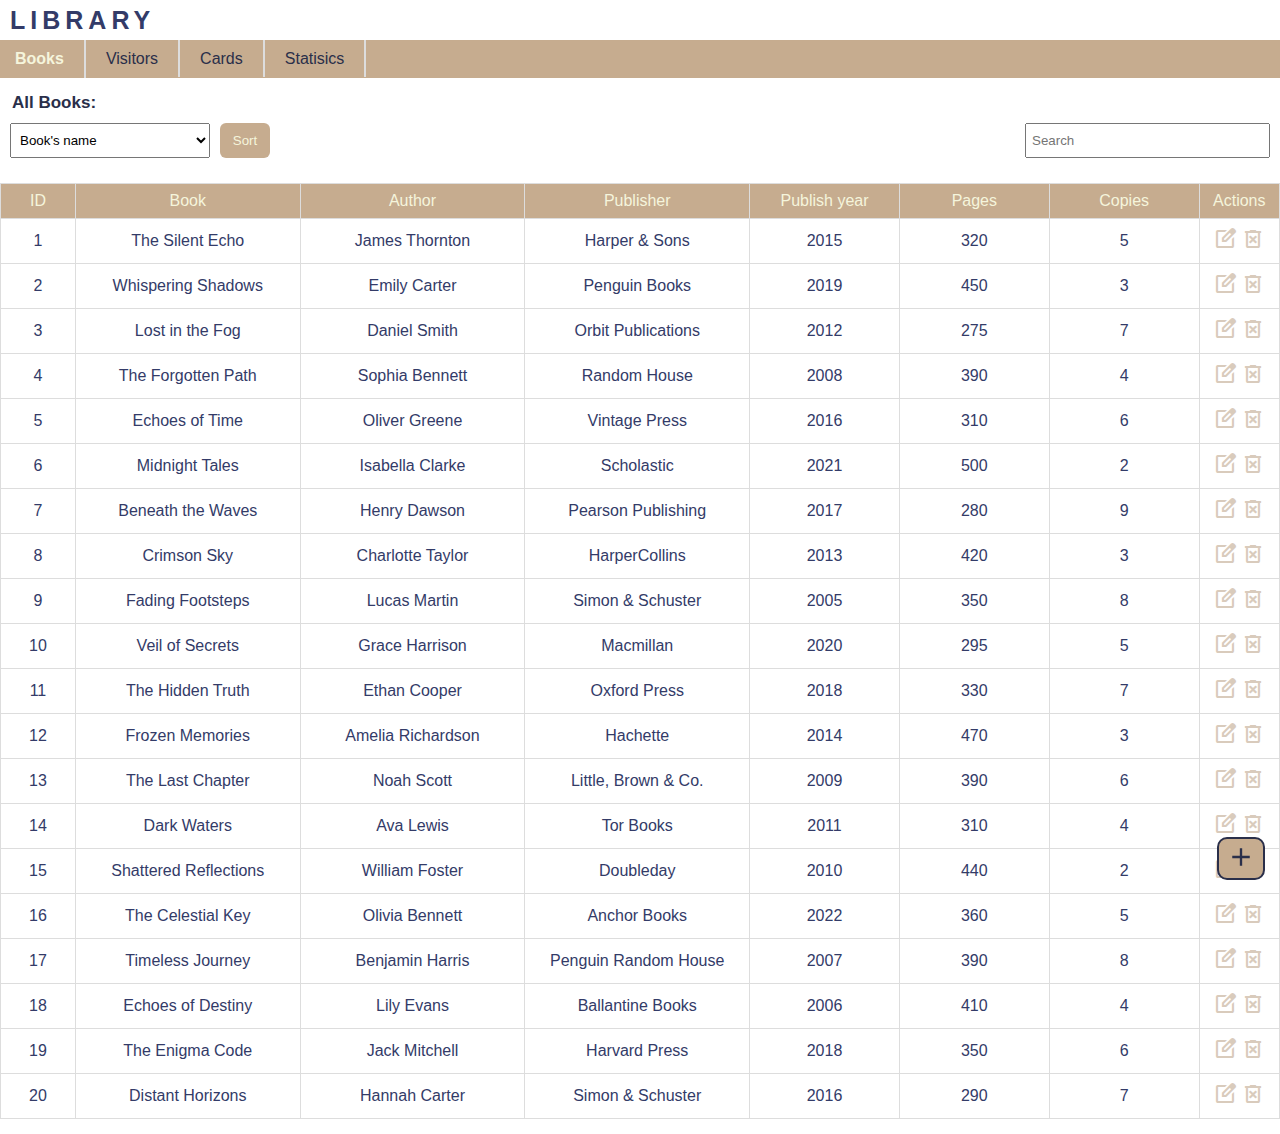
<file: index.html>
<!DOCTYPE html>
<html lang="en">
  <head>
    <meta charset="UTF-8" />
    <meta name="viewport" content="width=device-width, initial-scale=1.0" />
    <title>Book</title>
    <link rel="stylesheet" href="./styles/style.css" />
    <link rel="stylesheet" href="./styles/header.css" />
    <link rel="stylesheet" href="./styles/section.css" />
    <link rel="stylesheet" href="./styles/popover.css" />
    <link rel="stylesheet" href="./styles/table.css" />

    <link
      rel="stylesheet"
      href="https://fonts.googleapis.com/css2?family=Material+Symbols+Outlined:opsz,wght,FILL,GRAD@24,400,0,0"
    />
  </head>
  <body>
    <!-- header -->
    <div class="header">
      <div>
        <h1>LIBRARY</h1>

        <button popovertarget="sidebar">
          <span class="menu material-symbols-outlined"> menu </span>
        </button>
      </div>

      <ul class="sidebar" popover id="sidebar">
        <li>
          <span class="material-symbols-outlined"> dictionary </span
          ><span
            onclick="sidebar.hidePopover()"
            class="close material-symbols-outlined"
          >
            close
          </span>
        </li>
        <li><a href="./index.html">Books</a></li>
        <li><a href="./visitor.html">Visitors</a></li>
        <li><a href="./card.html">Cards</a></li>
        <li><a href="./statistic.html">Statisics</a></li>
      </ul>

      <ul class="navbar">
        <li><a href="./index.html">Books</a></li>
        <li><a href="./visitor.html">Visitors</a></li>
        <li><a href="./card.html">Cards</a></li>
        <li><a href="./statistic.html">Statisics</a></li>
      </ul>
    </div>

    <!-- section -->
    <div>
      <h4 class="page-section">All Books:</h4>

      <div class="sort-search-container">
        <!-- sort -->
        <div class="sort-container">
          <select class="js-sort-type">
            <option value="name">Book's name</option>
            <option value="author">Author's name</option>
            <option value="copies">Number of Copies</option>
          </select>
          <button class="btn js-sort-btn">Sort</button>
        </div>

        <!-- search -->
        <div class="search-container">
          <input
            class="search-bar js-search-bar"
            type="search"
            placeholder="Search"
          />
        </div>
      </div>
    </div>

    <!-- new book btn -->
    <button onclick="newOverlay.style.display = 'flex'" class="new-btn">
      <span class="material-symbols-outlined"> add </span>
    </button>

    <!-- new book popover -->
    <div id="newOverlay" class="overlay">
      <form class="form js-new-form">
        <span>New Book</span>
        <span
          onclick="newOverlay.style.display = 'none'"
          class="close material-symbols-outlined"
        >
          close
        </span>

        <div>
          <label>Book</label>
          <input type="text" name="name" required />
        </div>

        <div>
          <label>Author</label>
          <input type="text" name="author" required />
        </div>

        <div class="publisher-year-container">
          <div>
            <label>Publisher</label>
            <input type="text" name="publisher" required />
          </div>

          <div>
            <label>Publish year</label>
            <input type="number" name="publishYear" min="1" required />
          </div>
        </div>

        <div class="pages-copies-container">
          <div>
            <label>Pages</label>
            <input type="number" name="pages" min="1" required />
          </div>

          <div>
            <label>Copies</label>
            <input type="number" name="copies" min="1" required />
          </div>
        </div>

        <button type="submit" class="btn">Add</button>
      </form>
    </div>

    <!-- table -->
    <div class="table-container">
      <table class="table js-table"></table>
    </div>

    <!-- edit book popover -->
    <div id="editOverlay" class="overlay">
      <form class="form js-edit-form">
        <span>Edit Book</span>
        <span
          onclick="editOverlay.style.display = 'none'"
          class="close material-symbols-outlined"
        >
          close
        </span>

        <div class="js-name-container">
          <label>Book</label>
          <input type="text" name="name" required />
        </div>

        <div class="js-author-container">
          <label>Author</label>
          <input type="text" name="author" required />
        </div>

        <div class="publisher-year-container">
          <div class="js-publisher-container">
            <label>Publisher</label>
            <input type="text" name="publisher" required />
          </div>

          <div class="js-publish-year-container">
            <label>Publish year</label>
            <input type="number" name="publishYear" min="1" required />
          </div>
        </div>

        <div class="pages-copies-container">
          <div class="js-pages-container">
            <label>Pages</label>
            <input type="number" name="pages" min="1" required />
          </div>

          <div class="js-copies-container">
            <label>Copies</label>
            <input type="number" name="copies" min="1" required />
          </div>
        </div>

        <button type="submit" class="btn">Save</button>
      </form>
    </div>

    <script src="./scripts/script.js"></script>
    <script src="./scripts/book.js"></script>
  </body>
</html>
</file>
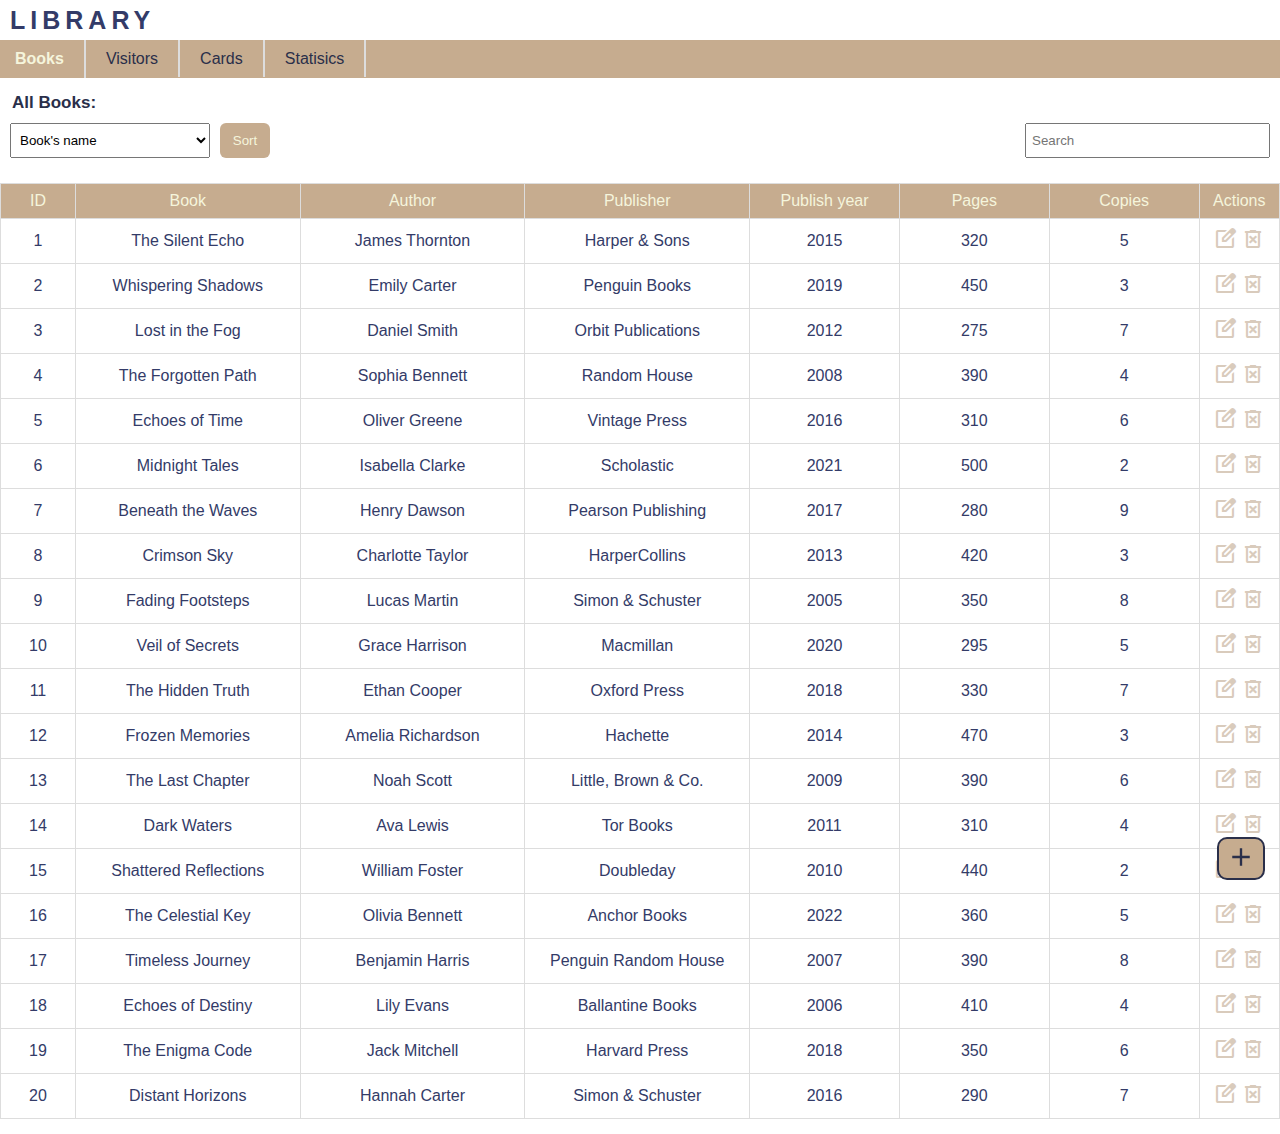
<file: book.html>
<!DOCTYPE html>
<html lang="en">
  <head>
    <meta charset="UTF-8" />
    <meta name="viewport" content="width=device-width, initial-scale=1.0" />
    <title>Book</title>
    <link rel="stylesheet" href="./styles/style.css" />
    <link rel="stylesheet" href="./styles/header.css" />
    <link rel="stylesheet" href="./styles/section.css" />
    <link rel="stylesheet" href="./styles/popover.css" />
    <link rel="stylesheet" href="./styles/table.css" />

    <link
      rel="stylesheet"
      href="https://fonts.googleapis.com/css2?family=Material+Symbols+Outlined:opsz,wght,FILL,GRAD@24,400,0,0"
    />
  </head>
  <body>
    <!-- header -->
    <div class="header">
      <div>
        <h1>LIBRARY</h1>

        <button popovertarget="sidebar">
          <span class="menu material-symbols-outlined"> menu </span>
        </button>
      </div>

      <ul class="sidebar" popover id="sidebar">
        <li>
          <span class="material-symbols-outlined"> dictionary </span
          ><span
            onclick="sidebar.hidePopover()"
            class="close material-symbols-outlined"
          >
            close
          </span>
        </li>
        <li><a href="./book.html">Books</a></li>
        <li><a href="./visitor.html">Visitors</a></li>
        <li><a href="./card.html">Cards</a></li>
        <li><a href="./statistic.html">Statisics</a></li>
      </ul>

      <ul class="navbar">
        <li><a href="./book.html">Books</a></li>
        <li><a href="./visitor.html">Visitors</a></li>
        <li><a href="./card.html">Cards</a></li>
        <li><a href="./statistic.html">Statisics</a></li>
      </ul>
    </div>

    <!-- section -->
    <div>
      <h4 class="page-section">All Books:</h4>

      <div class="sort-search-container">
        <!-- sort -->
        <div class="sort-container">
          <select class="js-sort-type">
            <option value="name">Book's name</option>
            <option value="author">Author's name</option>
            <option value="copies">Number of Copies</option>
          </select>
          <button class="btn js-sort-btn">Sort</button>
        </div>

        <!-- search -->
        <div class="search-container">
          <input
            class="search-bar js-search-bar"
            type="search"
            placeholder="Search"
          />
        </div>
      </div>
    </div>

    <!-- new book btn -->
    <button onclick="newOverlay.style.display = 'flex'" class="new-btn">
      <span class="material-symbols-outlined"> add </span>
    </button>

    <!-- new book popover -->
    <div id="newOverlay" class="overlay">
      <form class="form js-new-form">
        <span>New Book</span>
        <span
          onclick="newOverlay.style.display = 'none'"
          class="close material-symbols-outlined"
        >
          close
        </span>

        <div>
          <label>Book</label>
          <input type="text" name="name" required />
        </div>

        <div>
          <label>Author</label>
          <input type="text" name="author" required />
        </div>

        <div class="publisher-year-container">
          <div>
            <label>Publisher</label>
            <input type="text" name="publisher" required />
          </div>

          <div>
            <label>Publish year</label>
            <input type="number" name="publishYear" min="1" required />
          </div>
        </div>

        <div class="pages-copies-container">
          <div>
            <label>Pages</label>
            <input type="number" name="pages" min="1" required />
          </div>

          <div>
            <label>Copies</label>
            <input type="number" name="copies" min="1" required />
          </div>
        </div>

        <button type="submit" class="btn">Add</button>
      </form>
    </div>

    <!-- table -->
    <div class="table-container">
      <table class="table js-table"></table>
    </div>

    <!-- edit book popover -->
    <div id="editOverlay" class="overlay">
      <form class="form js-edit-form">
        <span>Edit Book</span>
        <span
          onclick="editOverlay.style.display = 'none'"
          class="close material-symbols-outlined"
        >
          close
        </span>

        <div class="js-name-container">
          <label>Book</label>
          <input type="text" name="name" required />
        </div>

        <div class="js-author-container">
          <label>Author</label>
          <input type="text" name="author" required />
        </div>

        <div>
          <div class="js-publisher-container">
            <label>Publisher</label>
            <input type="text" name="publisher" required />
          </div>

          <div class="js-publish-year-container">
            <label>Publish year</label>
            <input type="number" name="publishYear" min="1" required />
          </div>
        </div>

        <div>
          <div class="js-pages-container">
            <label>Pages</label>
            <input type="number" name="pages" min="1" required />
          </div>

          <div class="js-copies-container">
            <label>Copies</label>
            <input type="number" name="copies" min="1" required />
          </div>
        </div>

        <button type="submit" class="btn">Save</button>
      </form>
    </div>

    <script src="./scripts/script.js"></script>
    <script src="./scripts/book.js"></script>
  </body>
</html>
</file>
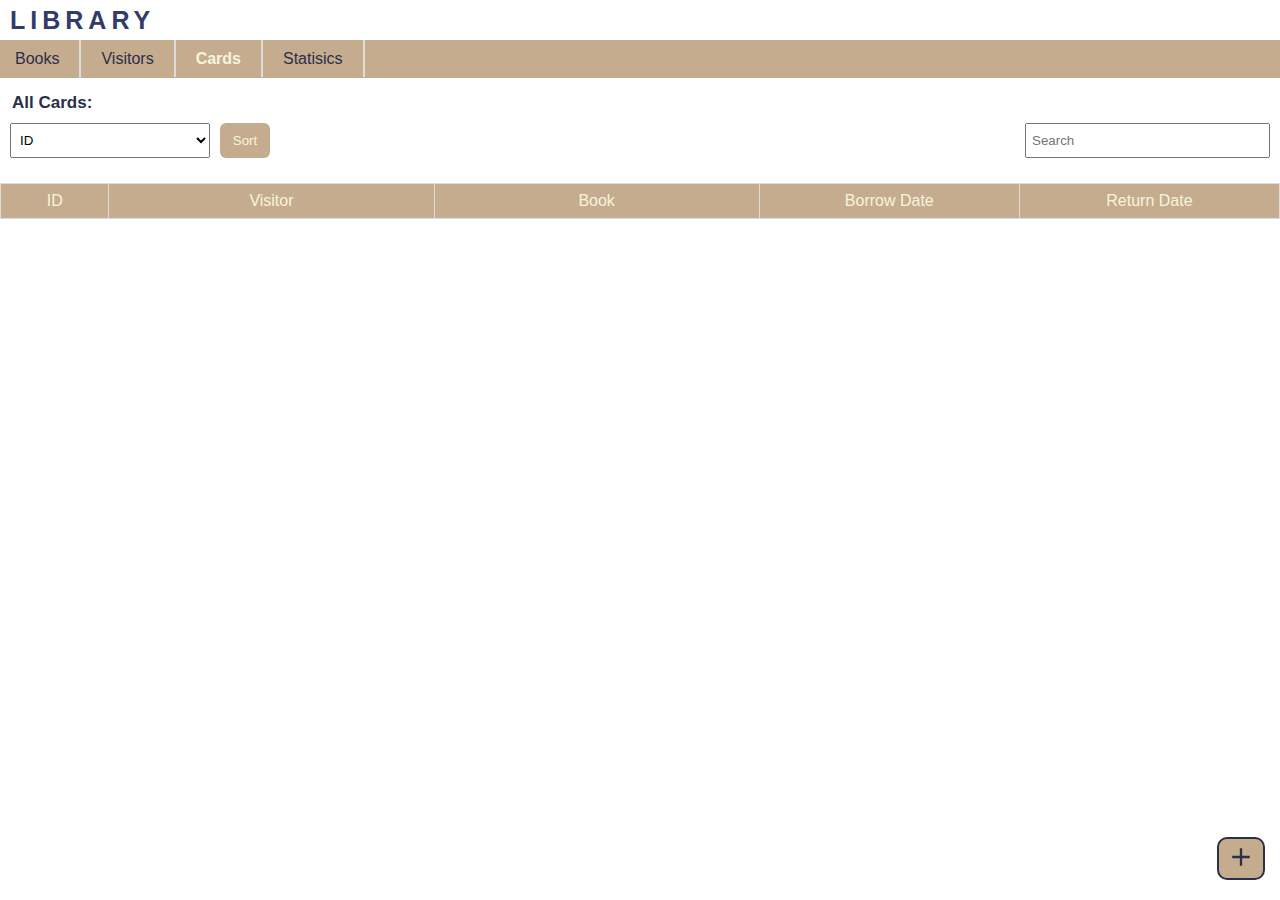
<file: card.html>
<!DOCTYPE html>
<html lang="en">
  <head>
    <meta charset="UTF-8" />
    <meta name="viewport" content="width=device-width, initial-scale=1.0" />
    <title>Card</title>

    <link rel="stylesheet" href="./styles/style.css" />
    <link rel="stylesheet" href="./styles/header.css" />
    <link rel="stylesheet" href="./styles/section.css" />
    <link rel="stylesheet" href="./styles/popover.css" />
    <link rel="stylesheet" href="./styles/table.css" />

    <link
      rel="stylesheet"
      href="https://fonts.googleapis.com/css2?family=Material+Symbols+Outlined:opsz,wght,FILL,GRAD@24,400,0,0"
    />
  </head>
  <body>
    <!-- header -->
    <div class="header">
      <div>
        <h1>LIBRARY</h1>

        <button popovertarget="sidebar">
          <span class="menu material-symbols-outlined"> menu </span>
        </button>
      </div>

      <ul class="sidebar" popover id="sidebar">
        <li>
          <span class="material-symbols-outlined"> dictionary </span
          ><span
            onclick="sidebar.hidePopover()"
            class="close material-symbols-outlined"
          >
            close
          </span>
        </li>
        <li><a href="./index.html">Books</a></li>
        <li><a href="./visitor.html">Visitors</a></li>
        <li><a href="./card.html">Cards</a></li>
        <li><a href="./statistic.html">Statisics</a></li>
      </ul>

      <ul class="navbar">
        <li><a href="./index.html">Books</a></li>
        <li><a href="./visitor.html">Visitors</a></li>
        <li><a href="./card.html">Cards</a></li>
        <li><a href="./statistic.html">Statisics</a></li>
      </ul>
    </div>

    <!-- section -->
    <div>
      <h4 class="page-section">All Cards:</h4>

      <div class="sort-search-container">
        <!-- sort -->
        <div class="sort-container">
          <select class="js-sort-type">
            <option value="id">ID</option>
            <option value="borrowDate">Borrow date</option>
            <option value="returnDate">Return date</option>
          </select>
          <button class="btn js-sort-btn">Sort</button>
        </div>

        <!-- search -->
        <div class="search-container">
          <input
            class="search-bar js-search-bar"
            type="search"
            placeholder="Search"
          />
        </div>
      </div>
    </div>

    <!-- new card btn -->
    <button onclick="newOverlay.style.display = 'flex'" class="new-btn">
      <span class="material-symbols-outlined"> add </span>
    </button>

    <!-- new card popover -->
    <div id="newOverlay" class="overlay">
      <form class="form js-new-form">
        <span>New Card</span>
        <span
          onclick="newOverlay.style.display = 'none'"
          class="close material-symbols-outlined"
        >
          close
        </span>

        <div class="wrapper">
          <div>
            <label>Visitor</label>
            <select
              class="js-visitor-options"
              name="visitorId"
              required
            ></select>
          </div>

          <div>
            <label>Book</label>
            <select class="js-book-options" name="bookId" required></select>
          </div>
        </div>

        <button type="submit" class="btn">Add</button>
      </form>
    </div>

    <!-- table -->
    <div class="table-container">
      <table class="table js-table"></table>
    </div>

    <script src="./scripts/script.js"></script>
    <script src="./scripts/card.js"></script>
  </body>
</html>
</file>
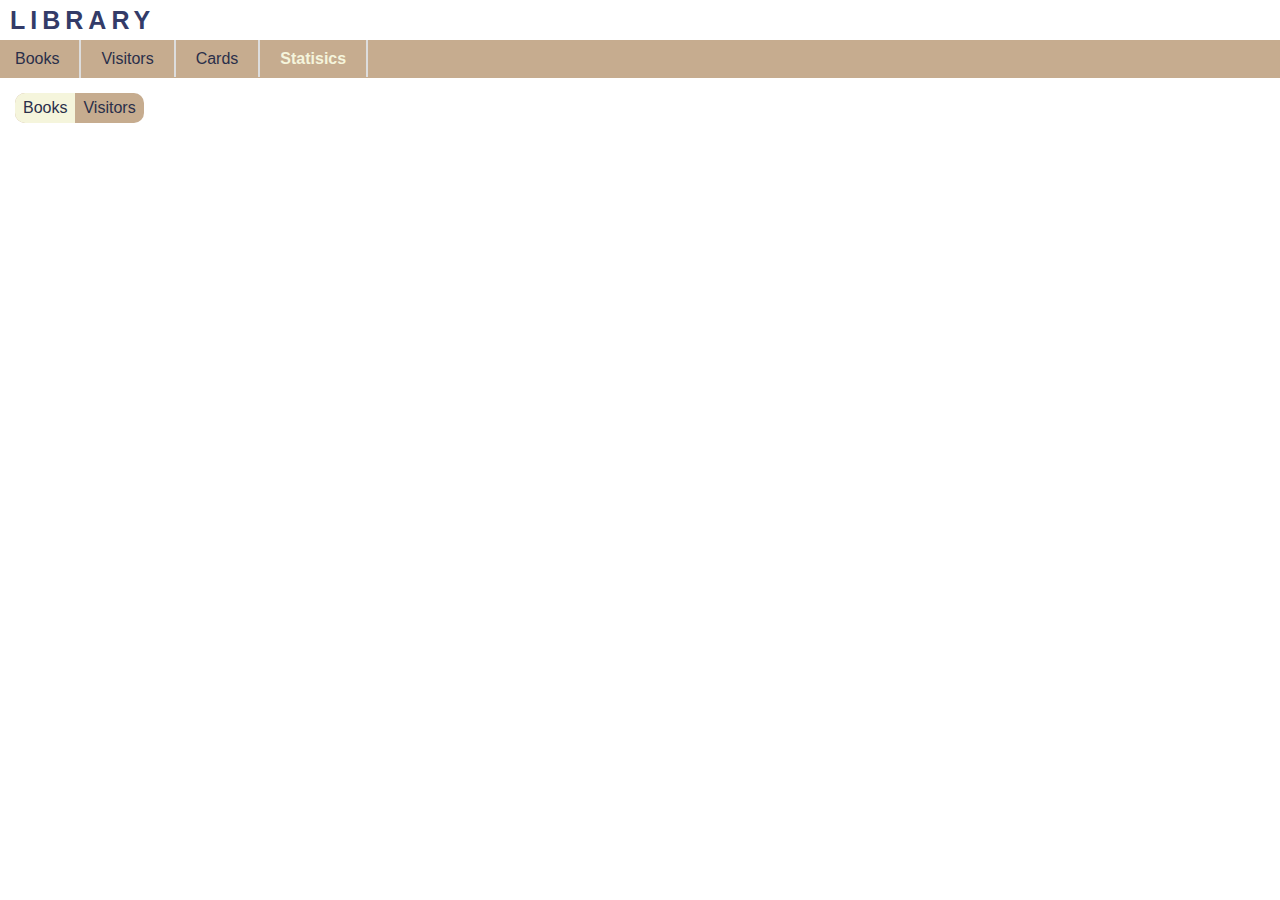
<file: statistic.html>
<!DOCTYPE html>
<html lang="en">
  <head>
    <meta charset="UTF-8" />
    <meta name="viewport" content="width=device-width, initial-scale=1.0" />
    <title>Statistics</title>

    <link rel="stylesheet" href="./styles/style.css" />
    <link rel="stylesheet" href="./styles/header.css" />
    <link rel="stylesheet" href="./styles/section.css" />
    <link rel="stylesheet" href="./styles/table.css" />

    <link
      rel="stylesheet"
      href="https://fonts.googleapis.com/css2?family=Material+Symbols+Outlined:opsz,wght,FILL,GRAD@24,400,0,0"
    />
  </head>
  <body>
    <!-- header -->
    <div class="header">
      <div>
        <h1>LIBRARY</h1>

        <button popovertarget="sidebar">
          <span class="menu material-symbols-outlined"> menu </span>
        </button>
      </div>

      <ul class="sidebar" popover id="sidebar">
        <li>
          <span class="material-symbols-outlined"> dictionary </span
          ><span
            onclick="sidebar.hidePopover()"
            class="close material-symbols-outlined"
          >
            close
          </span>
        </li>
        <li><a href="./index.html">Books</a></li>
        <li><a href="./visitor.html">Visitors</a></li>
        <li><a href="./card.html">Cards</a></li>
        <li><a href="./statistic.html">Statisics</a></li>
      </ul>

      <ul class="navbar">
        <li><a href="./index.html">Books</a></li>
        <li><a href="./visitor.html">Visitors</a></li>
        <li><a href="./card.html">Cards</a></li>
        <li><a href="./statistic.html">Statisics</a></li>
      </ul>
    </div>

    <!-- section -->
    <div>
      <div class="options-container-center">
        <div class="options-container">
          <label
            onclick="findPopular(books, renderBook, 'popular books')"
            class="book"
          >
            <input name="section" type="radio" checked />
            Books
          </label>

          <label
            onclick="findPopular(visitors, renderVisitor, 'active visitors')"
            class="visitor"
          >
            <input name="section" type="radio" />
            Visitors
          </label>
        </div>
      </div>

      <p class="text"></p>
    </div>

    <!-- table -->
    <div class="table-container">
      <table class="table js-popular-book-table"></table>
    </div>

    <script src="./scripts/script.js"></script>
    <script src="./scripts/statistic.js"></script>
  </body>
</html>
</file>
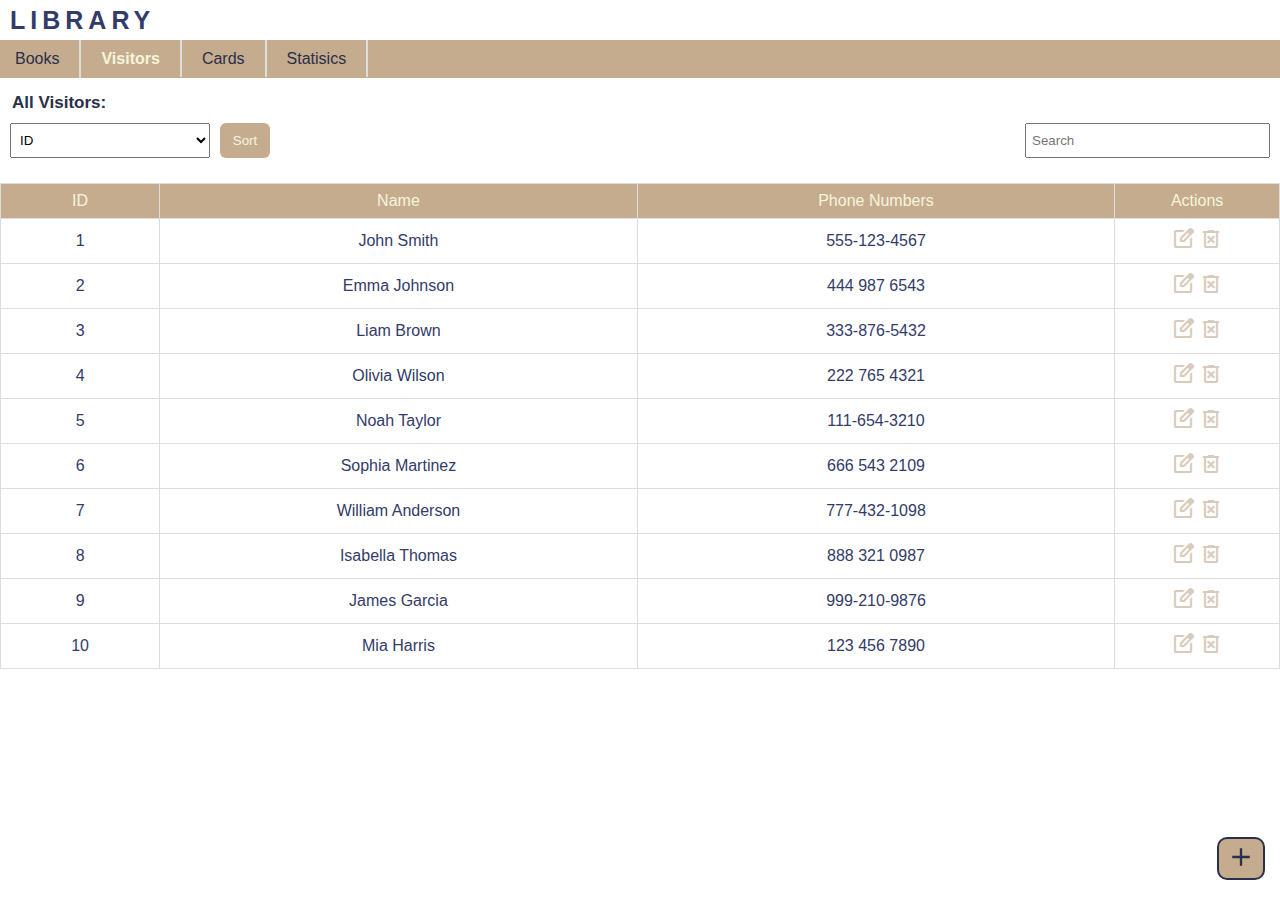
<file: visitor.html>
<!DOCTYPE html>
<html lang="en">
  <head>
    <meta charset="UTF-8" />
    <meta name="viewport" content="width=device-width, initial-scale=1.0" />
    <title>Visitor</title>
    <link rel="stylesheet" href="./styles/style.css" />
    <link rel="stylesheet" href="./styles/header.css" />
    <link rel="stylesheet" href="./styles/section.css" />
    <link rel="stylesheet" href="./styles/popover.css" />
    <link rel="stylesheet" href="./styles/table.css" />

    <link
      rel="stylesheet"
      href="https://fonts.googleapis.com/css2?family=Material+Symbols+Outlined:opsz,wght,FILL,GRAD@24,400,0,0"
    />
  </head>
  <body>
    <!-- header -->
    <div class="header">
      <div>
        <h1>LIBRARY</h1>

        <button popovertarget="sidebar">
          <span class="menu material-symbols-outlined"> menu </span>
        </button>
      </div>

      <ul class="sidebar" popover id="sidebar">
        <li>
          <span class="material-symbols-outlined"> dictionary </span
          ><span
            onclick="sidebar.hidePopover()"
            class="close material-symbols-outlined"
          >
            close
          </span>
        </li>
        <li><a href="./index.html">Books</a></li>
        <li><a href="./visitor.html">Visitors</a></li>
        <li><a href="./card.html">Cards</a></li>
        <li><a href="./statistic.html">Statisics</a></li>
      </ul>

      <ul class="navbar">
        <li><a href="./index.html">Books</a></li>
        <li><a href="./visitor.html">Visitors</a></li>
        <li><a href="./card.html">Cards</a></li>
        <li><a href="./statistic.html">Statisics</a></li>
      </ul>
    </div>

    <!-- section -->
    <div>
      <h4 class="page-section">All Visitors:</h4>

      <div class="sort-search-container">
        <!-- sort -->
        <div class="sort-container">
          <select class="js-sort-type">
            <option value="id">ID</option>
            <option value="name">Name</option>
          </select>
          <button class="btn js-sort-btn">Sort</button>
        </div>

        <!-- search -->
        <div class="search-container">
          <input
            class="search-bar js-search-bar"
            type="search"
            placeholder="Search"
          />
        </div>
      </div>
    </div>

    <!-- new visitor btn -->
    <button onclick="newOverlay.style.display = 'flex'" class="new-btn">
      <span class="material-symbols-outlined"> add </span>
    </button>

    <!-- new visitor popover -->
    <div id="newOverlay" class="overlay">
      <form class="form js-new-form">
        <span>New Visitor</span>
        <span
          onclick="newOverlay.style.display = 'none'"
          class="close material-symbols-outlined"
        >
          close
        </span>

        <div>
          <label>Name</label>
          <input type="text" name="name" required />
        </div>

        <div>
          <label>Phone Numbers</label>
          <input type="text" name="phone" pattern="[0-9\- ]+" required />
        </div>

        <button type="submit" class="btn">Add</button>
      </form>
    </div>

    <!-- table -->
    <div class="table-container">
      <table class="table js-table"></table>
    </div>

    <!-- edit book popover -->
    <div id="editOverlay" class="overlay">
      <form class="form js-edit-form">
        <span>Edit Visitor</span>
        <span
          onclick="editOverlay.style.display = 'none'"
          class="close material-symbols-outlined"
        >
          close
        </span>

        <div class="js-name-container">
          <label>Name</label>
          <input type="text" name="name" required />
        </div>

        <div class="js-phone-container">
          <label>Phone Numbers</label>
          <input type="text" name="phone" pattern="[0-9\- ]+" required />
        </div>

        <button type="submit" class="btn">Save</button>
      </form>
    </div>

    <script src="./scripts/script.js"></script>
    <script src="./scripts/visitor.js"></script>
  </body>
</html>
</file>
<file: styles/style.css>
* {
  margin: 0;
  padding: 0;
  box-sizing: border-box;
  font-family: sans-serif;
}

h1 {
  font-size: 20px;
  letter-spacing: 5px;

  @media (min-width: 450px) {
    font-size: 25px;
  }
}

input {
  padding: 4px;
}

a {
  text-decoration: none;
  color: #2a2f4a;
  transition: all 0.3s;

  &:hover {
    font-weight: bold;
    color: beige;
  }
}

button {
  border: none;
  border-radius: 6px;
  background-color: #c6ac8f;
  padding: 5px 7px;
  color: beige;
  cursor: pointer;
  transition: background-color 0.3s;

  &:hover {
    background-color: #d9c1a6;
  }
}
</file>
<file: styles/header.css>
.header {
  color: #333b68;
  margin-bottom: 15px;
}

.header > div {
  display: flex;
  justify-content: space-between;
  align-items: center;

  background-color: #c6ac8f;
  height: 40px;
  padding: 0 10px;
}

.header button {
  background-color: transparent;
  border: none;
  cursor: pointer;

  span {
    color: #333b68;
  }
}

.sidebar {
  animation: fadeIn 0.5s;

  &:popover-open {
    background-color: #c6ac8f;
    list-style-type: none;
    padding: 8px 10px;
    border: none;

    display: flex;
    flex-direction: column;
    gap: 10px;

    width: 50%;
    height: 100%;

    position: absolute;
    inset: unset;
    top: 0;
    right: 0;
  }
}

@keyframes fadeIn {
  from {
    width: 0;
  }
  to {
    width: 50%;
  }
}

.header li:first-child {
  display: flex;
  justify-content: space-between;
}

.close {
  color: gray;
  cursor: pointer;
  user-select: none;

  &:hover {
    color: rgb(237, 143, 143);
  }
}

.active {
  font-weight: bold;
  color: beige;
}

.navbar {
  display: none;
  align-items: center;
  gap: 20px;

  list-style-type: none;
  padding: 0 15px;
  background-color: #c6ac8f;
}

.navbar a {
  border-right: 2px solid #ddd;
  padding: 10px 0;
  padding-right: 20px;
}

@media (min-width: 450px) {
  .header > div {
    background-color: transparent;

    button {
      display: none;
    }
  }

  .navbar {
    display: flex;
    margin-bottom: 15px;
  }
}
</file>
<file: styles/section.css>
.page-section {
  color: #2a2f4a;
  padding: 0 12px;
}

.sort-search-container {
  display: flex;
  flex-direction: column;
  gap: 10px;

  padding: 10px;
}

.sort-container {
  display: flex;
  gap: 10px;

  select {
    flex: 1;
    max-width: 200px;
  }
}

.search-container {
  max-width: 245px;

  input {
    padding: 3px 5px;
    width: 100%;
  }
}

.options-container {
  display: inline-flex;
  background-color: #c6ac8f;
  margin-left: 15px;
  border-radius: 10px;
  cursor: pointer;
  color: #2a2f4a;

  input {
    display: none;
  }

  label {
    cursor: pointer;
    padding: 6px 8px;
    transition: all 0.3s;

    &:has(input:checked) {
      background-color: beige;
    }
  }

  .book {
    border-top-left-radius: 10px;
    border-bottom-left-radius: 10px;
  }

  .visitor {
    border-top-right-radius: 10px;
    border-bottom-right-radius: 10px;
  }
}

.text {
  text-align: center;
  font-size: 20px;
  color: #333b68;
  font-weight: bold;
  padding-top: 10px;
  text-shadow: 2px 2px 4px gray;
}

.options-container-center {
  justify-self: center;

  @media (min-width: 450px) {
    justify-self: start;
  }
}

@media (min-width: 450px) {
  .page-section {
    font-size: 17px;
  }

  .sort-search-container {
    flex-direction: row;
    justify-content: space-between;
  }

  .sort-container {
    width: 300px;
    flex: 1;

    select {
      padding: 8px 5px;
    }

    button {
      width: 50px;
    }
  }

  .search-container {
    flex: 1;
    width: 270px;

    input {
      padding: 8px 5px;
    }
  }

  .options-container-center {
    justify-self: start;
  }
}
</file>
<file: styles/popover.css>
.overlay {
  display: none;
  align-items: center;
  justify-content: center;

  position: fixed;
  width: 100%;
  height: 100%;
  top: 0;
  left: 0;
  background-color: rgba(0, 0, 0, 0.5);
  z-index: 2;
}

.form {
  color: #2a2f4a;
  border-radius: 10px;
  background: white;
  padding: 7px;
  margin: 0 10px;
  width: 290px;

  display: flex;
  flex-direction: column;
  align-items: center;
  gap: 10px;

  position: relative;
}

.form input,
.form label {
  display: block;
  margin-bottom: 2px;
}

.wrapper {
  width: 80%;
  margin: 0 auto;

  select {
    width: 100%;
    padding: 7px 5px;
  }

  & > div:first-child > select {
    margin-bottom: 10px;
  }
}

.form label {
  font-size: 11px;
}

.form > span:first-child {
  text-align: center;
}

.form .close {
  position: absolute;
  top: 2px;
  right: 5px;
}

.publisher-year-container,
.pages-copies-container {
  display: flex;
  flex-direction: column;
  gap: 8px;
}

@media (min-width: 450px) {
  .publisher-year-container,
  .pages-copies-container {
    flex-direction: row;
  }

  .form input {
    width: 275px;
  }

  .publisher-year-container input,
  .pages-copies-container input {
    width: 100%;
  }
}
</file>
<file: styles/table.css>
.table-container {
  overflow-x: auto;
  margin-top: 15px;
  color: #333b68;
}

.table {
  border-collapse: collapse;
  width: 100%;

  @media (min-width: 450px) {
    margin-bottom: 15px;
  }
}

td,
th {
  border: 1px solid #ddd;
  padding: 8px;
  text-align: center;
}

th {
  color: beige;
  font-weight: normal;
  background-color: #c6ac8f;
}

.edit-delete-btn,
.return-date-container {
  button {
    margin-bottom: 1px;
    border: none;
    background-color: transparent;
    cursor: pointer;
    color: #d9cbbc;
    padding: 0;

    .edit:hover {
      transition: color 0.7s;
      color: rgb(123, 163, 215);
    }

    .delete:hover {
      transition: color 0.7s;
      color: rgb(218, 101, 101);
    }

    .return:hover {
      transition: color 0.7s;
      color: rgb(124, 228, 152);
    }
  }
}

.new-btn {
  background-color: #c6ac8f;
  border: 2px double #2a2f4a;
  border-radius: 10px;
  padding: 3px 7px;
  cursor: pointer;
  transition: all 0.4s;

  position: fixed;
  bottom: 20px;
  right: 15px;

  span {
    color: #2a2f4a;
    font-size: 30px;
  }

  &:hover {
    background-color: #d9c1a6;
    transform: scale(1.2);
  }
}
</file>
